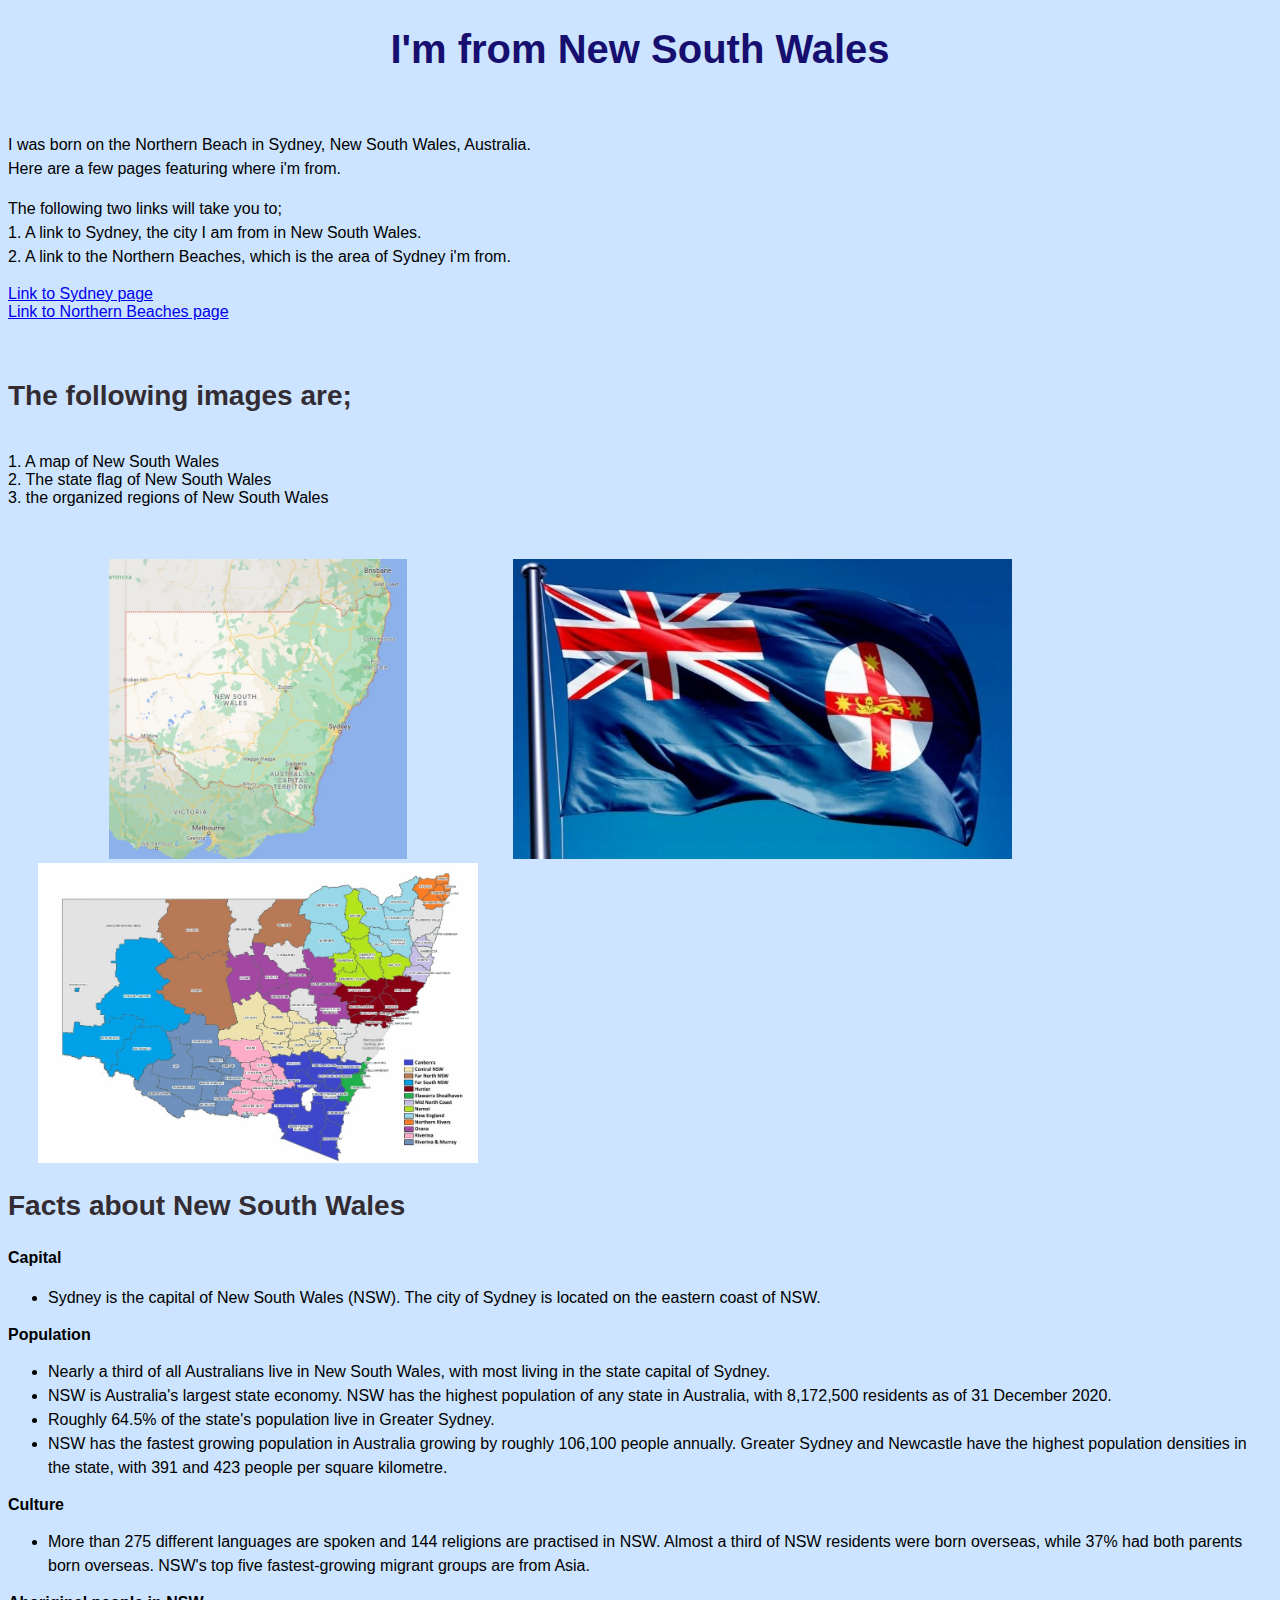
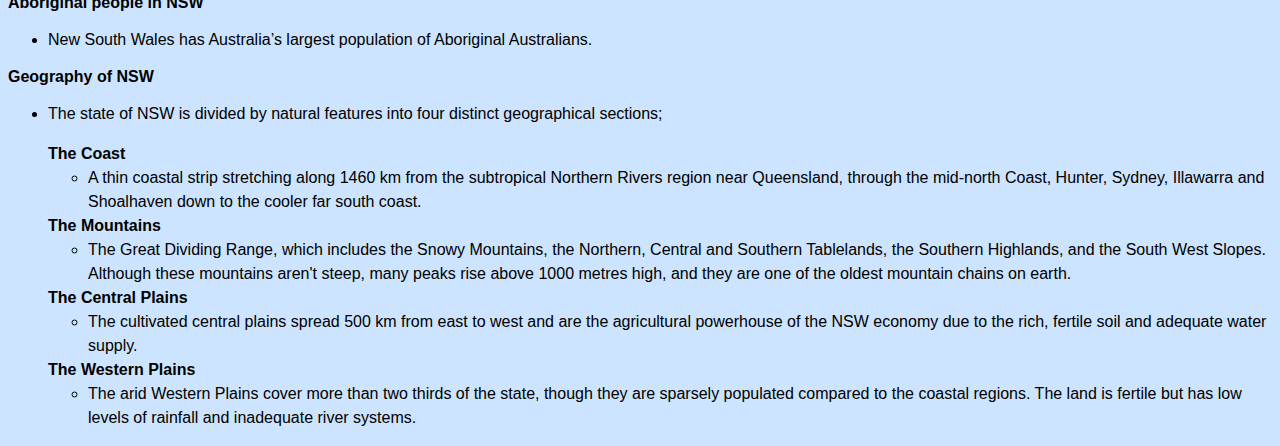
<file: index.html>
<!DOCTYPE html>
<html lang="en" dir="ltr">
  <head>
    <link rel="stylesheet" type="text/css" href="styles.css">
    <meta charset="utf-8">
    <title>Where i'm from, NSW</title>
  </head>
      <body>
            <h1>I'm from New South Wales</h1>
            <br>
            <p>
                  I was born on the Northern Beach in Sydney, New South Wales, Australia.
                  <br>
                  Here are a few pages featuring where i'm from.
            </p>
            <p>
                  The following two links will take you to;<br>
                  1. A link to Sydney, the city I am from in New South Wales.<br>
                  2. A link to the Northern Beaches, which is the area of Sydney i'm from.<br>
            </p>
            <a href="index2.html">Link to Sydney page</a><br>
            <a href="index3.html">Link to Northern Beaches page</a>
            <br><br><br>
            <p>
                  <h2>The following images are;</h2><br>
                  1. A map of New South Wales<br>
                  2. The state flag of New South Wales<br>
                  3. the organized regions of New South Wales<br><br><br>
            </p>

            <a href="https://en.wikipedia.org/wiki/New_South_Wales" target="_blank"><img src="NSW.jpg" alt="New South Wales" class="img_item"></a>
            <a href="https://en.wikipedia.org/wiki/Flag_of_New_South_Wales" target="_blank"><img src="NSW state flag.jpg" alt="NSW Flag" class="img_item"></a>
            <a href="https://www.olg.nsw.gov.au/programs-and-initiatives/joint-organisations/" target="_blank"><img src="NSW org regions.jpg" alt="Org regions" class="img_item"></a>
            <br>
            <h2>Facts about New South Wales</h2>
            <p>
                  <b>Capital</b>
			<ul>
				<li>Sydney is the capital of New South Wales (NSW). The city of Sydney is located on the eastern coast of NSW.</li>
			</ul>
			<b>Population</b>
			<ul>
				<li>Nearly a third of all Australians live in New South Wales, with most living in the state capital of Sydney. </li>
				<li>NSW is Australia's largest state economy. NSW has the highest population of any state in Australia, with 8,172,500 residents as of 31 December 2020.</li>
				<li>Roughly 64.5% of the state's population live in Greater Sydney.</li>
				<li>NSW has the fastest growing population in Australia growing by roughly 106,100 people annually. Greater Sydney and Newcastle have the highest population densities in the state, with 391 and 423 people per square kilometre.</li>
			</ul>
			<b>Culture</b>
			<ul>
				<li>More than 275 different languages are spoken and 144 religions are practised in NSW. Almost a third of NSW residents were born overseas, while 37% had both parents born overseas. NSW's top five fastest-growing migrant groups are from Asia.</li>
			</ul>
			<b>Aboriginal people in NSW</b>
			<ul>
				<li>New South Wales has Australia’s largest population of Aboriginal Australians.</li>
			</ul>
			<b>Geography of NSW</b>
			<ul>
				<li>The state of NSW is divided by natural features into four distinct geographical sections;</li>
			</ul>
			<ul>
				<b>The Coast</b>
				<ul>
					<li>A thin coastal strip stretching along 1460 km from the subtropical Northern Rivers region near Queensland, through the mid-north Coast, Hunter, Sydney, Illawarra and Shoalhaven down to the cooler far south coast.</li>
				</ul>
					<b>The Mountains</b>
			
				<ul>
					<li>The Great Dividing Range, which includes the Snowy Mountains, the Northern, Central and Southern Tablelands, the Southern Highlands, and the South West Slopes. Although these mountains aren't steep, many peaks rise above 1000 metres high, and they are one of the oldest mountain chains on earth.</li>
				</ul>
				<b>The Central Plains</b>
				<ul>
					<li>The cultivated central plains spread 500 km from east to west and are the agricultural powerhouse of the NSW economy due to the rich, fertile soil and adequate water supply.</li>
				</ul>
				<b>The Western Plains</b>
				<ul>
					<li>The arid Western Plains cover more than two thirds of the state, though they are sparsely populated compared to the coastal regions. The land is fertile but has low levels of rainfall and inadequate river systems.</li>
				</ul>
			</ul>
            </p>
      </body>
</html>
</file>
<file: styles.css>
/*General CSS selectors*/
body {
  font-size: 100%;
  font-family: 'Tahoma', sans-serif;
  color: #000000;
  background-color:  #cce4ff;
 }

h1 {
  font-size: 2.5em; /*36px*/
  font-family: Arial, Helvetica, sans-serif;
  text-align: center;
  color: #160f6f;
}

h2 {
  font-size: 1.75em;
  font-family: Arial, Helvetica, sans-serif, serif;
  color: #332C33;
}

pre {
  font-size: 1em;
  font-family: Arial, Helvetica, sans-serif;
  line-height: 150%;
}

p {
  font-size: 1em;
  font-family: Arial, Helvetica, sans-serif;
  line-height: 150%;
}

ul {
  font-size: 1em;
  font-family: Arial, Helvetica, sans-serif;
  line-height:150%;
}

/*Columns*/
.img-container {
    float: left;
    width: 33.33%;
    padding: 5px;
  }
  
  .clearfix::after {
    content: "";
    clear: both;
    display: table;
    
  }

/*Columns 3*/
img {
  width: 200px;
  height: 300px;
  object-fit: contain;
}
/*Columns 4*/
.img_item{
	width: 500px;
}
</file>
